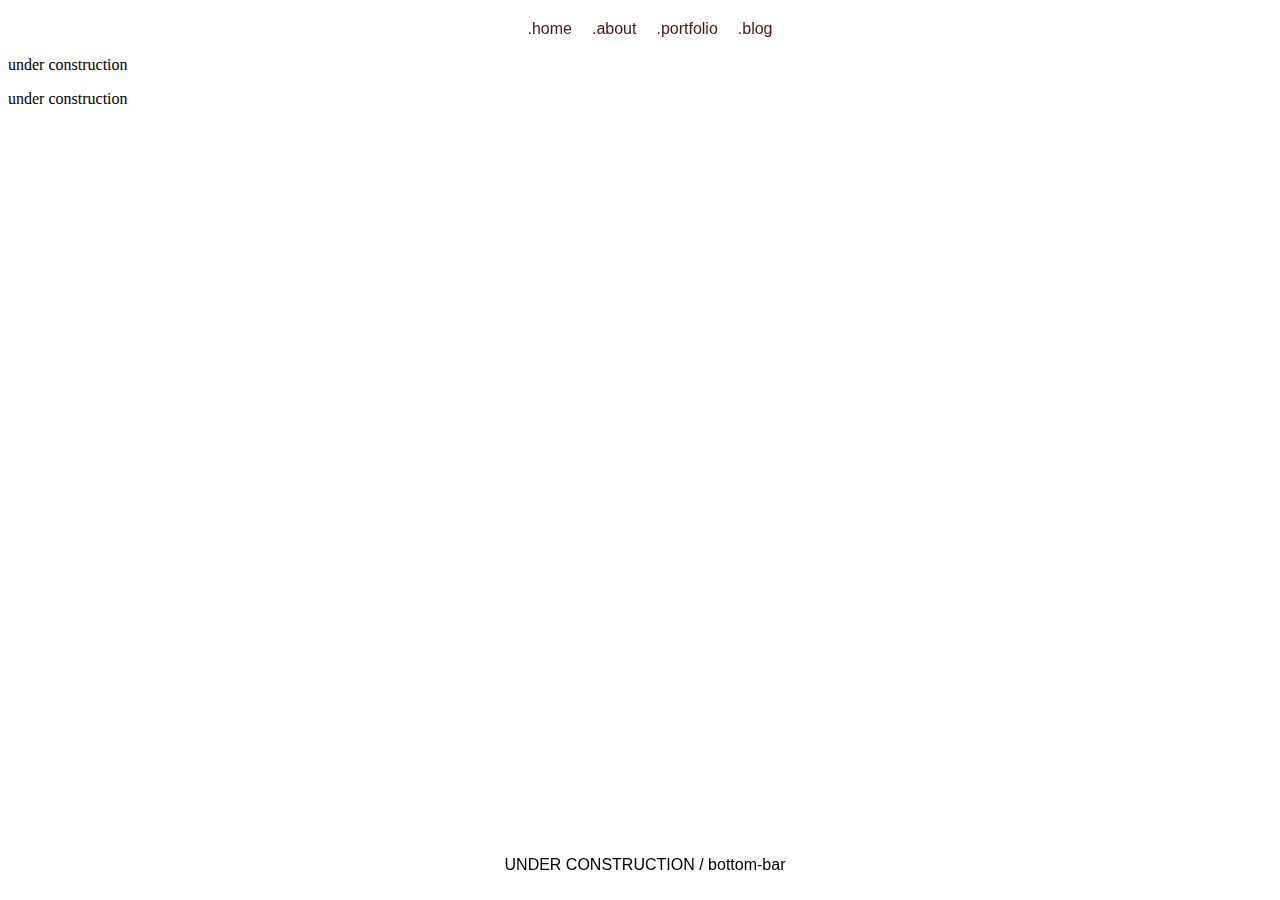
<file: index.html>
<!DOCTYPE html>
<html lang="en">
<head>
	<title>home</title>
	<link rel="stylesheet" href="/stylesheets/styles-home.css">
	<link rel="icon" href="/image/tmp-img.png">
	<meta charset="UTF-8">
</head>

<body class="main-body-home">

	<nav class="top-navbar">
		<a class=top-navbar-link href="/index.html">.home</a>
		<a class=top-navbar-link >.about</a>
		<a class=top-navbar-link >.portfolio</a>
		<a class=top-navbar-link href="/html/blog.html">.blog</a>
	</nav>

	<nav class="bottom-navbar">
			<p>UNDER CONSTRUCTION / bottom-bar</p>
	</nav>

<div class="gen-text">
		<p>
		under construction
		</p>
		<p>
		under construction
		</p>
</div>

</body>

</html>
</file>
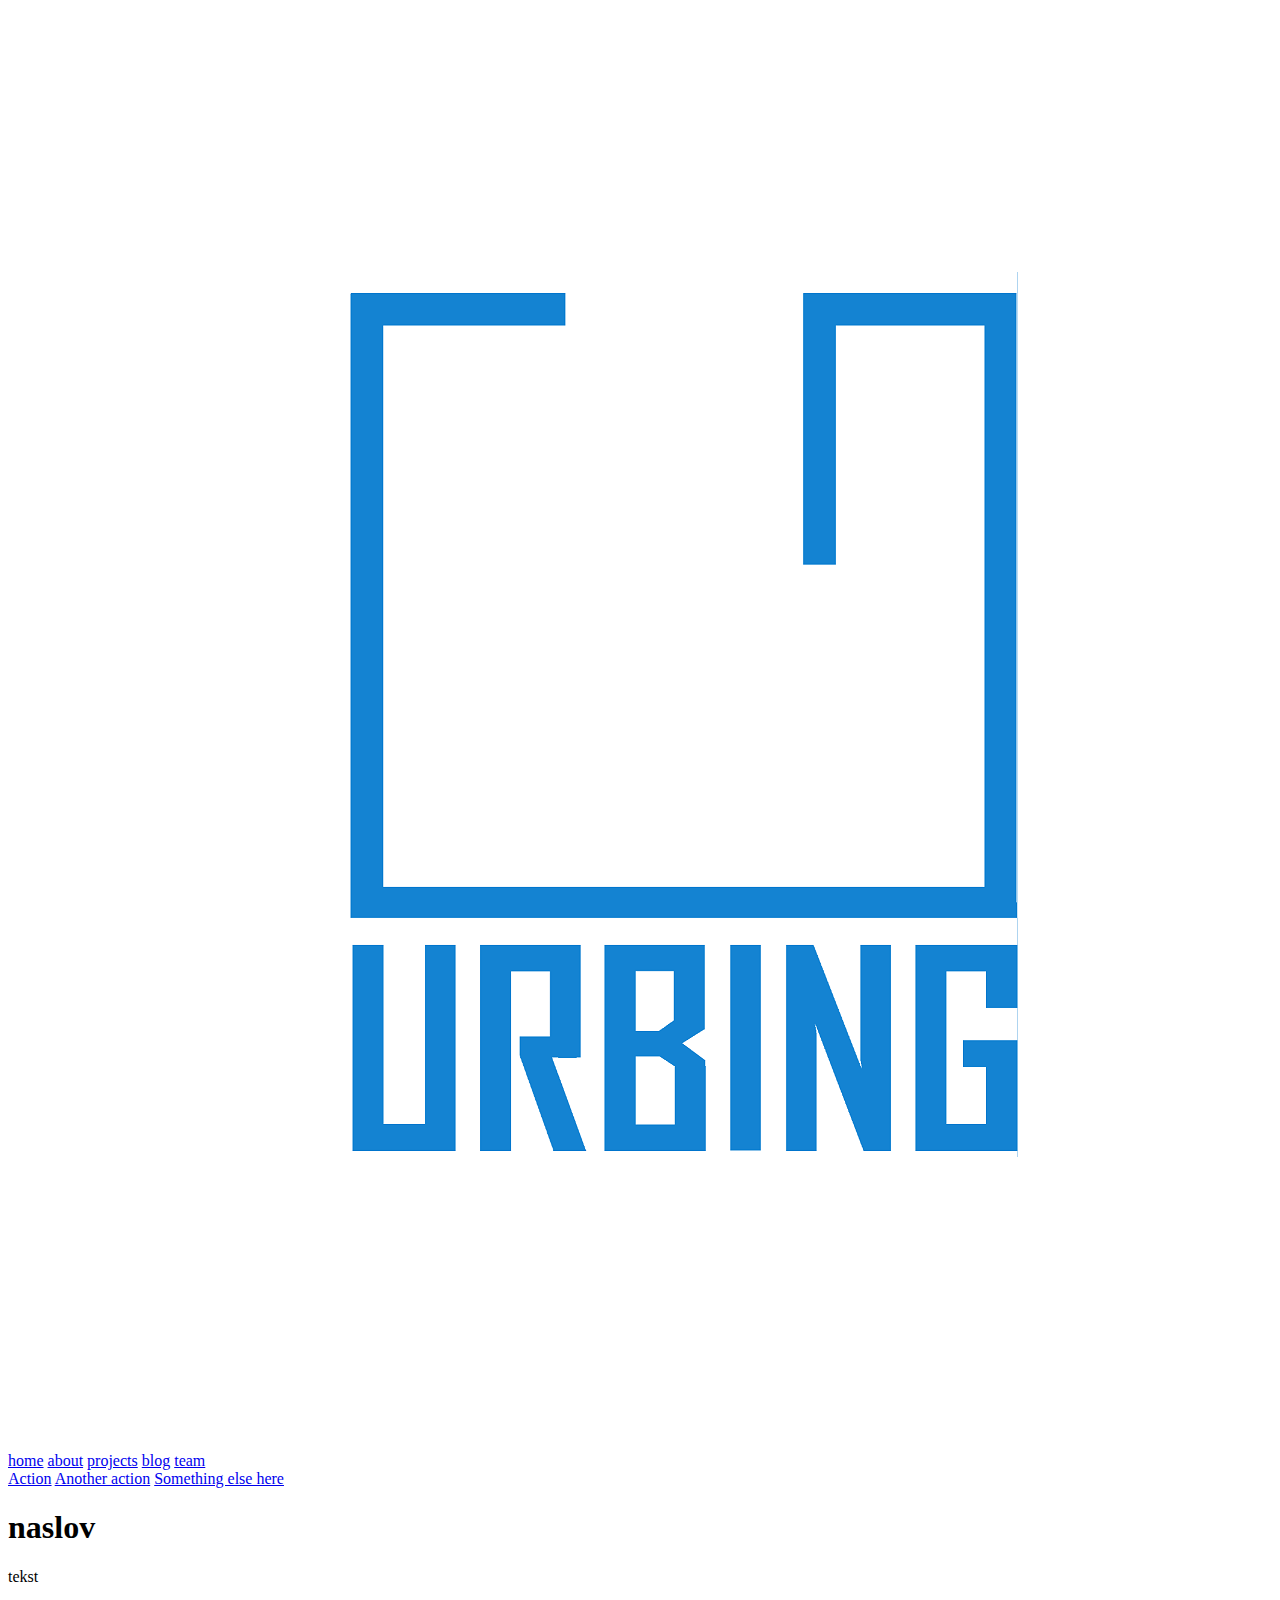
<file: html/projects.html>
<!DOCTYPE html>
<head>
	<meta charset="UTF-8">
	<link rel="stylesheet" href="/stylesheets/styles-home.css">
	<link rel="icon" href="/image/urbing-icon1.png">
   	<title>Projects</title>
</head>



<body class="main-body-projects">
	<div>
		<nav class="top-bar">
			<div>
				<img class="nav-bar-logo" src="/image/urbing-icon1.png" alt="none">
			</div>
			<div>
			
					<a class=navbar-link href="/index.html">home</a>
					<a class=navbar-link href="/html/about.html">about</a>
					<a class=navbar-link href="/html/projects.html">projects</a>
					<a class=navbar-link href="/html/blog.html">blog</a>
					<a class=navbar-link href="/html/team.html">team</a>
			
			</div>
					<div class="dropdown-menu">
					  <li><a href="#">Action</a>
					  <a href="#">Another action</a>
					  <a href="#">Something else here</a>
					  </li>
					</div>
			</nav>
		</div>
   <h1>naslov</h1>
   <p>tekst</p>
</body>
</file>
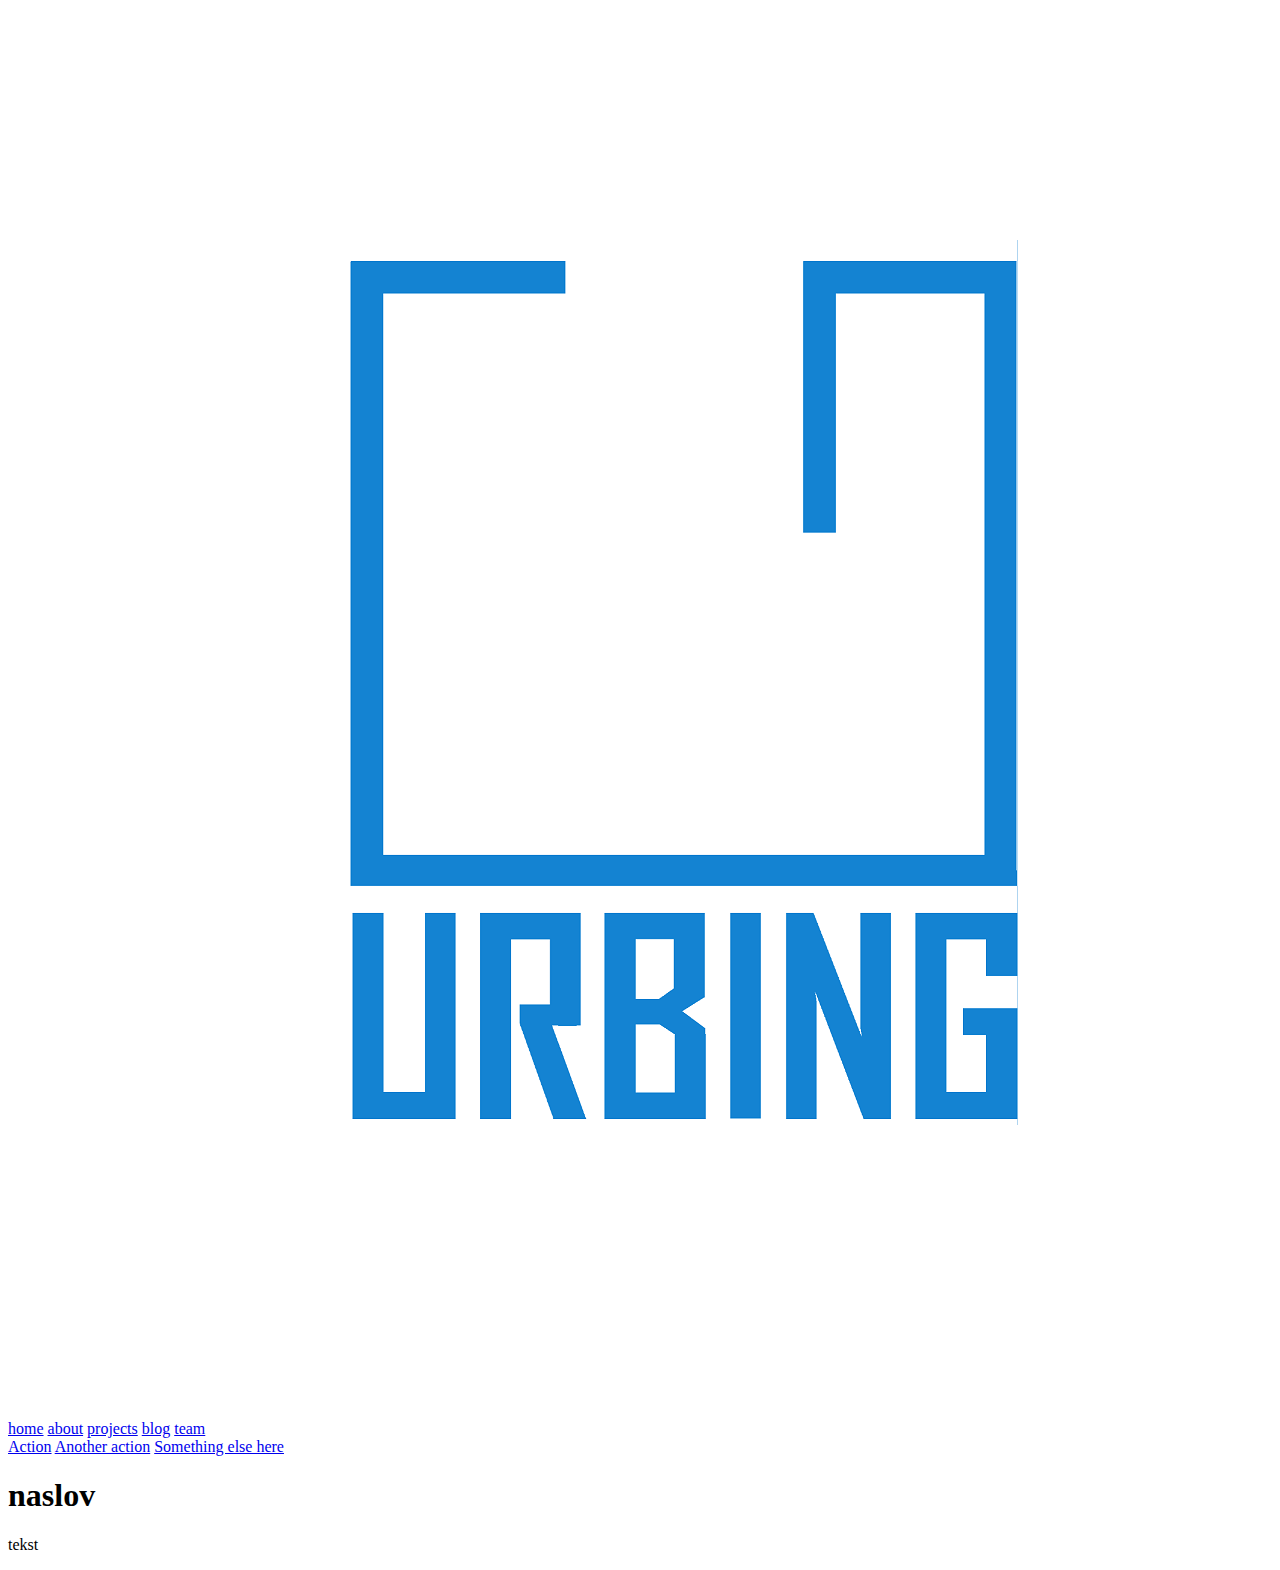
<file: html/team.html>
<!DOCTYPE html>
<head>
	<meta charset="UTF-8">
	<link rel="stylesheet" href="/stylesheets/styles-home.css">
	<link rel="icon" href="/image/urbing-icon1.png">
   <title>Team</title>
</head>

<body class="main-body-team">
	<div>
		<nav class="top-bar">
			<div>
				<img class="nav-bar-logo" src="/image/urbing-icon1.png" alt="none">
			</div>
			<div>
			
					<a class=navbar-link href="/index.html">home</a>
					<a class=navbar-link href="/html/about.html">about</a>
					<a class=navbar-link href="/html/projects.html">projects</a>
					<a class=navbar-link href="/html/blog.html">blog</a>
					<a class=navbar-link href="/html/team.html">team</a>
			
			</div>
					<div class="dropdown-menu">
					  <li><a href="#">Action</a>
					  <a href="#">Another action</a>
					  <a href="#">Something else here</a>
					  </li>
					</div>
			</nav>
		</div>
   <h1>naslov</h1>
   <p>tekst</p>
</body>
</file>
<file: stylesheets/styles-home.css>
@font-face {
	font-family: Impact, Helvetica, sans-serif;
	src: url(/GITHUB/enes-tukic/fonts/impact.ttf) format(truetype);
}
@font-face {
	font-family: agency, sans-serif;
	src: url(/GITHUB/enes-tukic/fonts/agency-fb.ttf) format(truetype);
}
:root {
	--page-background-color: rgb(255, 255, 255);
	
	--nav-bar-top-color: rgb(255, 255, 255);
	--nav-bar-bottom-color: rgb(255, 255, 255);

	--text1-color: rgb(255, 78, 78);
	--text2-color: rgb(169, 23, 23);
	
	--link-color: rgb(70, 22, 22);
	
	--heading1: 'AGENCY', sans-serif;
	--heading2: 'IMPACT', sans-serif;
	--text-font1: 'impact', sans-serif;
	--text-font2: 'arial' sans-serif;

	--link-font: 'impact', sans-serif;
}

.main-body-home, .main-body-about, .main-body-projects, .main-body-blog, .main-body-portfolio {
  background-color: var(--page-background-color);
	margin-top: 20px;
	padding-top: 20px;
}
.top-navbar {
	font-family: var(--heading2);
	display: flex;
	justify-content: center; /*horizontalno centar*/
	align-items: center; /*vertikalno centar*/
	position: fixed;
	top: 0;
	left: 0;
	width: 100%;
	margin-top: 10px;
	padding: 10px;
	z-index: 10;
}

.bottom-navbar {
	font-family: var(--heading2);
	display: flex;
	justify-content: center;
	align-items: center;
	position: fixed;
	bottom: 0;
	left: 0;
	width: 100%;
	margin-bottom: 5px;
	padding: 5px;
	z-index: 10;
}

.top-navbar-link {
	color: var(--link-color);
	text-decoration: none;
	margin: 0 10px;
}
.bottom-navbar-icon {
	color: var(--link-color);
	text-decoration: none;

}

.gen-text {
	font-family: var(--text-font);
	color: var(--text-color);
}

.doc-link {
  color: var(--link-color);
  font-family: var(--heading1);
}

.container {
 opacity: 50%;
}
.pdf-list{
	display: grid;
}
</file>
